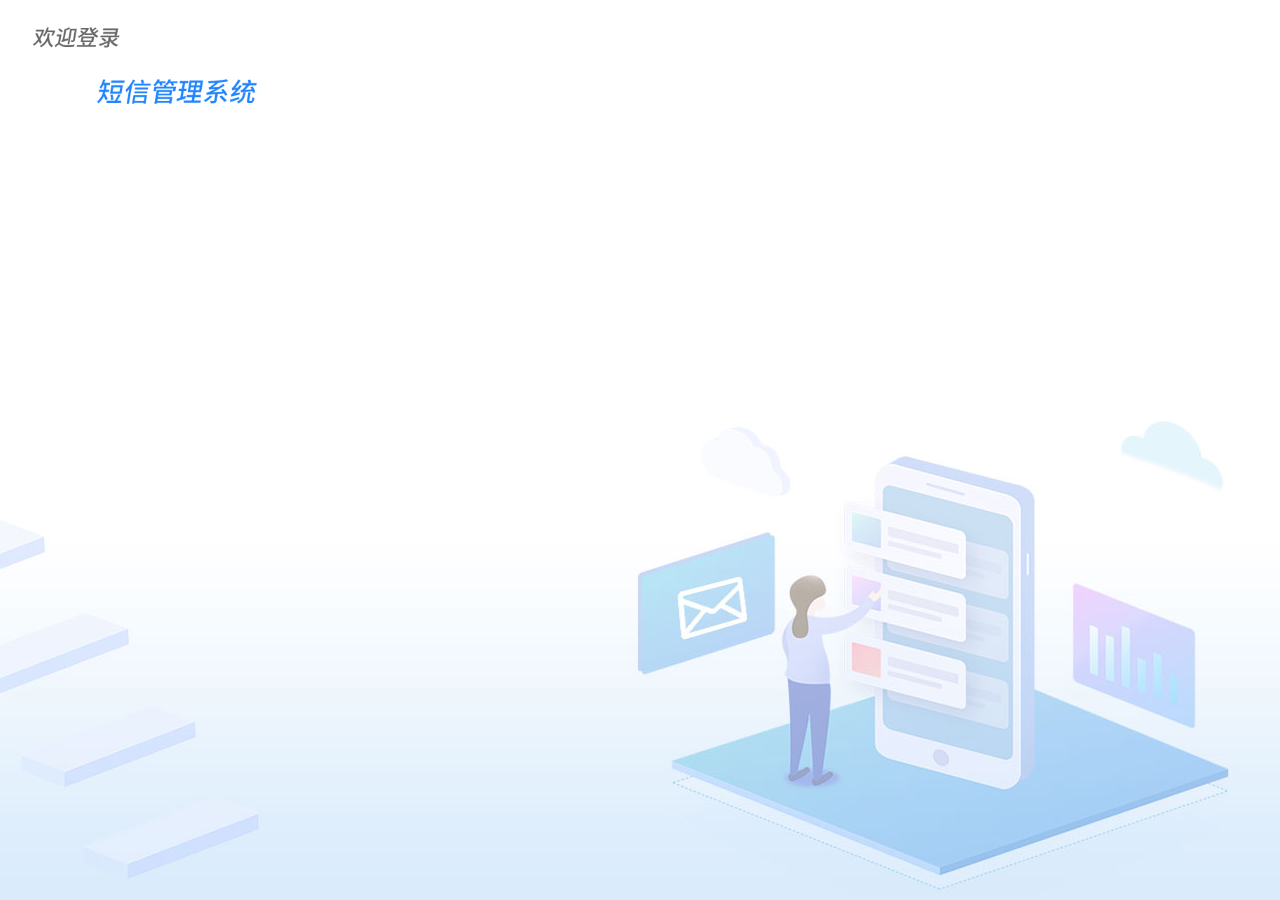
<file: src/main/resources/static/welcome.html>
<!DOCTYPE html>
<html xmlns:th="http://www.thymeleaf.org">
<head>
<meta http-equiv="Content-Type" content="text/html; charset=utf-8" />
<title>欢迎使用</title>
<base th:href="${#request.getContextPath()}+'/'">
<style type="text/css">
	html,body{ margin:0px; padding:0px; background-color:#FFF; height:100%; width:100%;}
	*{ margin:0px; padding:0px;}
	div,dd,dl,ol,li,ul,span{ margin:0px; padding:0px; list-style:none;}
	.wlmain{ height:100%; width:100%; background-color:#FFF; background-image:url(img/bei.png); background-repeat:repeat-x; background-position:bottom;}
	
	.wlmainnr{background-image:url(img/nrb.jpg?v1.2); background-position:bottom right; background-repeat:no-repeat; height:100%; width:100%;}
	
	.tuzi{ padding-left:30px;}
	.tuzi img{ height:140px;}

</style>
</head>

<body>
<div class="wlmain">
    <div class="wlmainnr">
        <p class="tuzi"><img src="img/nrzi.png"></p>
    </div>
</div>
</body>
</html>
</file>
